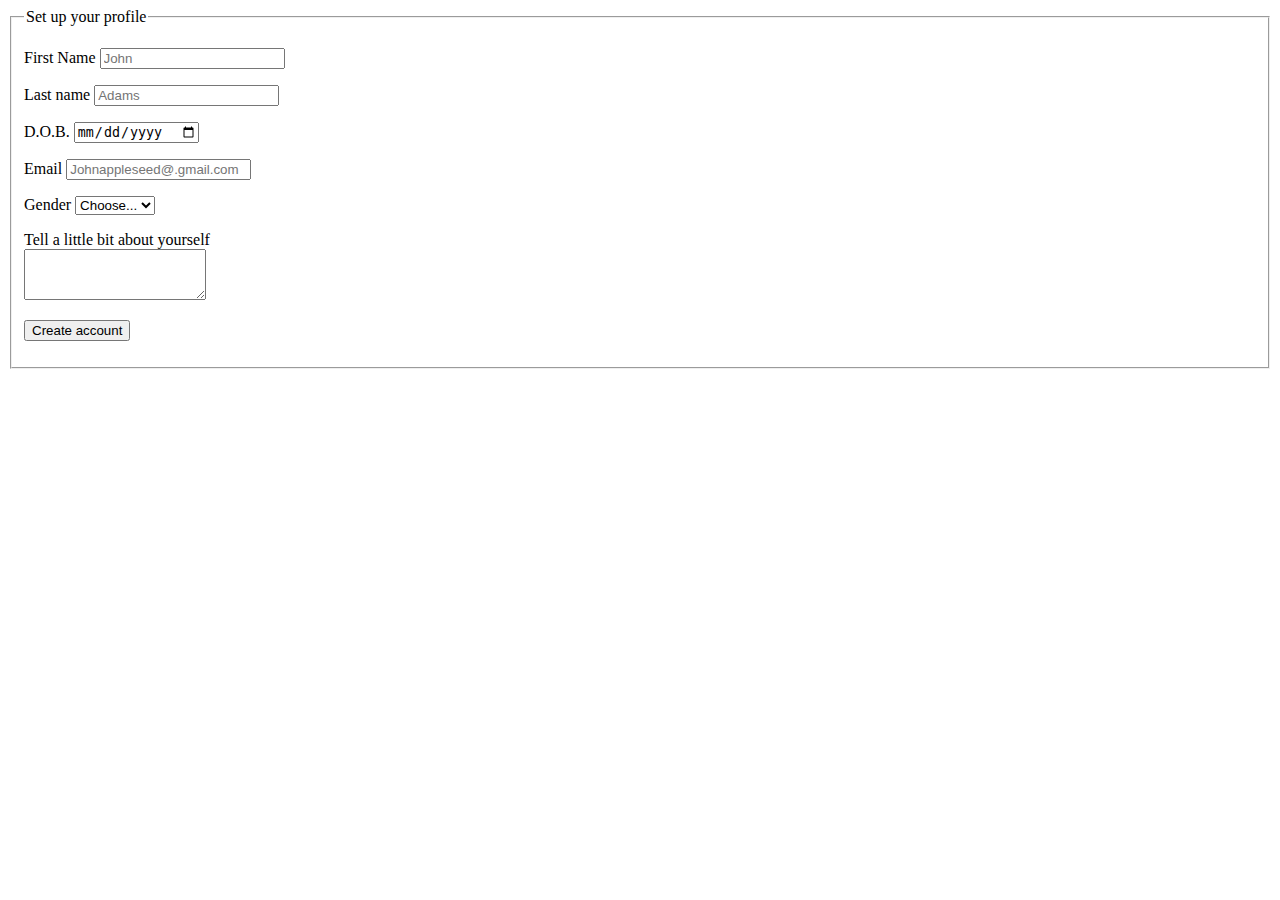
<file: signup.html>
<!DOCTYPE html>
<html>
  <head>
    <meta charset="utf-8">
    <meta name="viewport" content="width=device-width, initial-scale=1">
    <link rel="stylesheet" href="https://stackpath.bootstrapcdn.com/bootstrap/4.1.3/css/bootstrap.min.css" integrity="sha384-MCw98/SFnGE8fJT3GXwEOngsV7Zt27NXFoaoApmYm81iuXoPkFOJwJ8ERdknLPMO" crossorigin="anonymous">

    <script src="https://code.jquery.com/jquery-3.3.1.slim.min.js" integrity="sha384-q8i/X+965DzO0rT7abK41JStQIAqVgRVzpbzo5smXKp4YfRvH+8abtTE1Pi6jizo" crossorigin="anonymous"></script>

    <script src="https://cdnjs.cloudflare.com/ajax/libs/popper.js/1.14.3/umd/popper.min.js" integrity="sha384-ZMP7rVo3mIykV+2+9J3UJ46jBk0WLaUAdn689aCwoqbBJiSnjAK/l8WvCWPIPm49" crossorigin="anonymous"></script>

    <script src="https://stackpath.bootstrapcdn.com/bootstrap/4.1.3/js/bootstrap.min.js" integrity="sha384-ChfqqxuZUCnJSK3+MXmPNIyE6ZbWh2IMqE241rYiqJxyMiZ6OW/JmZQ5stwEULTy" crossorigin="anonymous"></script>
    <title>Beezie</title>
  </head>

  <body>
    <fieldset>
      <legend>Set up your profile</legend>

      <p>
        <label for="input">First Name</label>
        <input type="text" id="input" placeholder="John" class="form-control">
      </p>
      <p>
        <label for="input">Last name</label>
        <input type="text" id="input" placeholder="Adams" class="form-control">
      </p>

      <p>
        <label for="date">D.O.B.</label>
        <input type="date" id="date"  class="form-control">
      </p>
	
      <p>
        <label for="input">Email</label>
        <input type="text" id="input" placeholder="Johnappleseed@.gmail.com" class="form-control">
      </p>
    
      <p>
        <label for="select">Gender</label>
        <select id="select" class="custom-select">
          <option value="">Choose...</option>
        
            <option value="">Male</option>
            <option value="">Female </option>
            
        
        </select>
      </p>

      <p>
        <label for="textarea">Tell a little bit about yourself</label>
        <br />
        <textarea id="textarea" class="form-control" rows="3"></textarea>
      </p>

      <p>
        <a href="index.html"><button class="btn">Create account</button></a>
      </p>

      
    </fieldset>
  </body>
</html>
</file>
